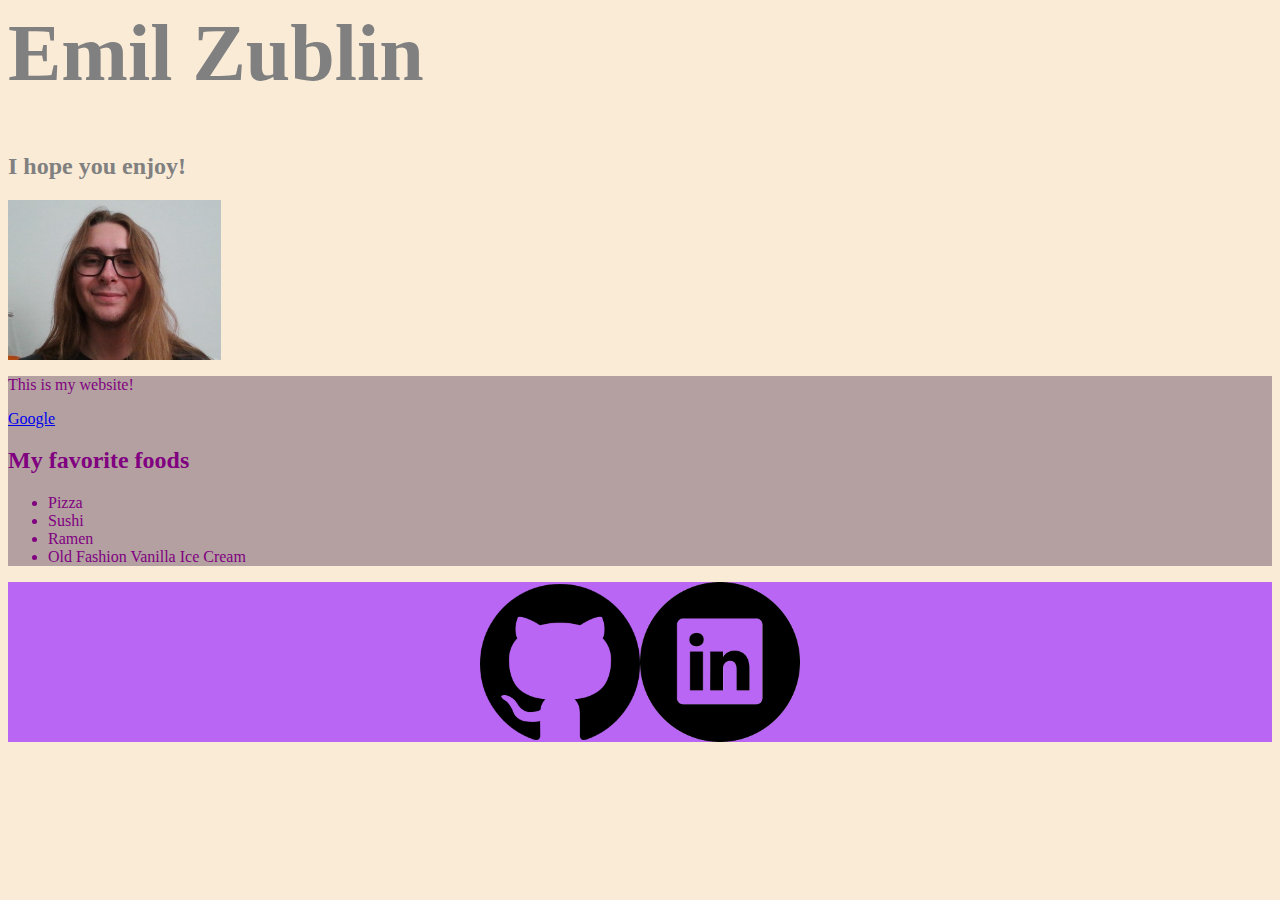
<file: index.html>
<html>
    <head>
        <title>Emil's Website</title>
        <meta charset='utf-8'> 
        <link rel="stylesheet" href="style.css">
        <link rel="icon" href="favicon.PNG">
    </head>
    <body>
        <div class="secret_with_tiny">
            You found a secret!
        </div>
        <h1>Emil Zublin</h1>
        <h2>I hope you enjoy!</h2>
        <img src="imgs/Zublin,Emil.jpg" alt="Picture of Emil Zublin" id="profile_pic">
        <div>
            <p>This is my website!</p>
            <a href='https://google.com' target="blank">
                Google
            </a>

            <h2>My favorite foods</h2>
            <ul>
                <li>Pizza</li>
                <li>Sushi</li>
                <li>Ramen</li>
                <li>Old Fashion Vanilla Ice Cream</li>
            </ul>

        </div>
        <div class=all_social_media>
        <a href="https://github.com/limenilbuz">        
            <img src="imgs/github.png">
        
        </a>
        <a href="https://www.linkedin.com/in/emil-zublin-834190226/">        
            <img src="imgs/linkedin.png">
        </a>

        </div>
    </body>
</html>
</file>
<file: style.css>
h1 {
    font-size: 5em;
}

#profile_pic {
    height: 10em;

}

#profile_pic:hover
{
    height: 15em;
}


body {
    background-color: antiquewhite;
    color: gray;
}

div {
    background-color: rgb(180, 160, 160);
    color: purple;
}

.all_social_media{
    background-color: rgb(184, 102, 243);
    display: flex;
    flex-direction: row;
    flex-wrap: nowrap;
    text-align: center;
    justify-content: center;
    align-items: center;
}

.all_social_media:hover
{
    background-color: indigo;
}

.all_social_media > a > img {
    text-align: center;
    height: 10em;
}


@media only screen and (max-width:500px) {
    div.secret_with_tiny
    {
        display: inline
    }
}


@media only screen and (min-width:550px) {
    div.secret_with_tiny
    {
        display: none;
    }
}
</file>
